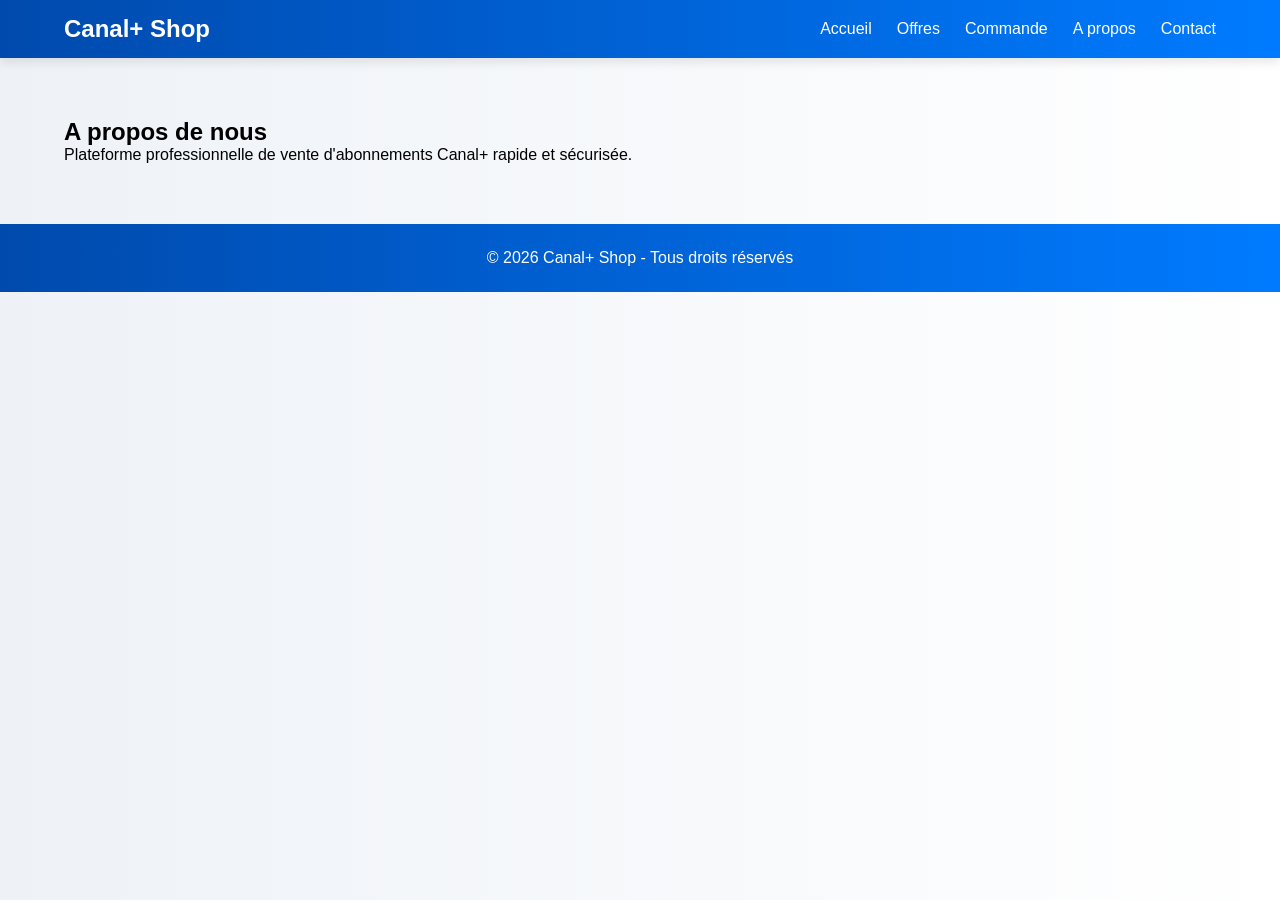
<file: apropos.html>
<!DOCTYPE html>
<html>
<head>
    <title>A propos</title>
    <link rel="stylesheet" href="style.css">
</head>
<body>

<header>
<nav>
    <h1>Canal+ Shop</h1>
    <ul>
        <li><a href="index.html">Accueil</a></li>
        <li><a href="offres.html">Offres</a></li>
        <li><a href="commande.html">Commande</a></li>
        <li><a href="apropos.html">A propos</a></li>
        <li><a href="contact.html">Contact</a></li>
    </ul>
</nav>
</header>

<div class="container">
    <h2>A propos de nous</h2>
    <p>Plateforme professionnelle de vente d'abonnements Canal+ rapide et sécurisée.</p>
</div>

<footer>
    © 2026 Canal+ Shop - Tous droits réservés
</footer>

</body>
</html>
</file>
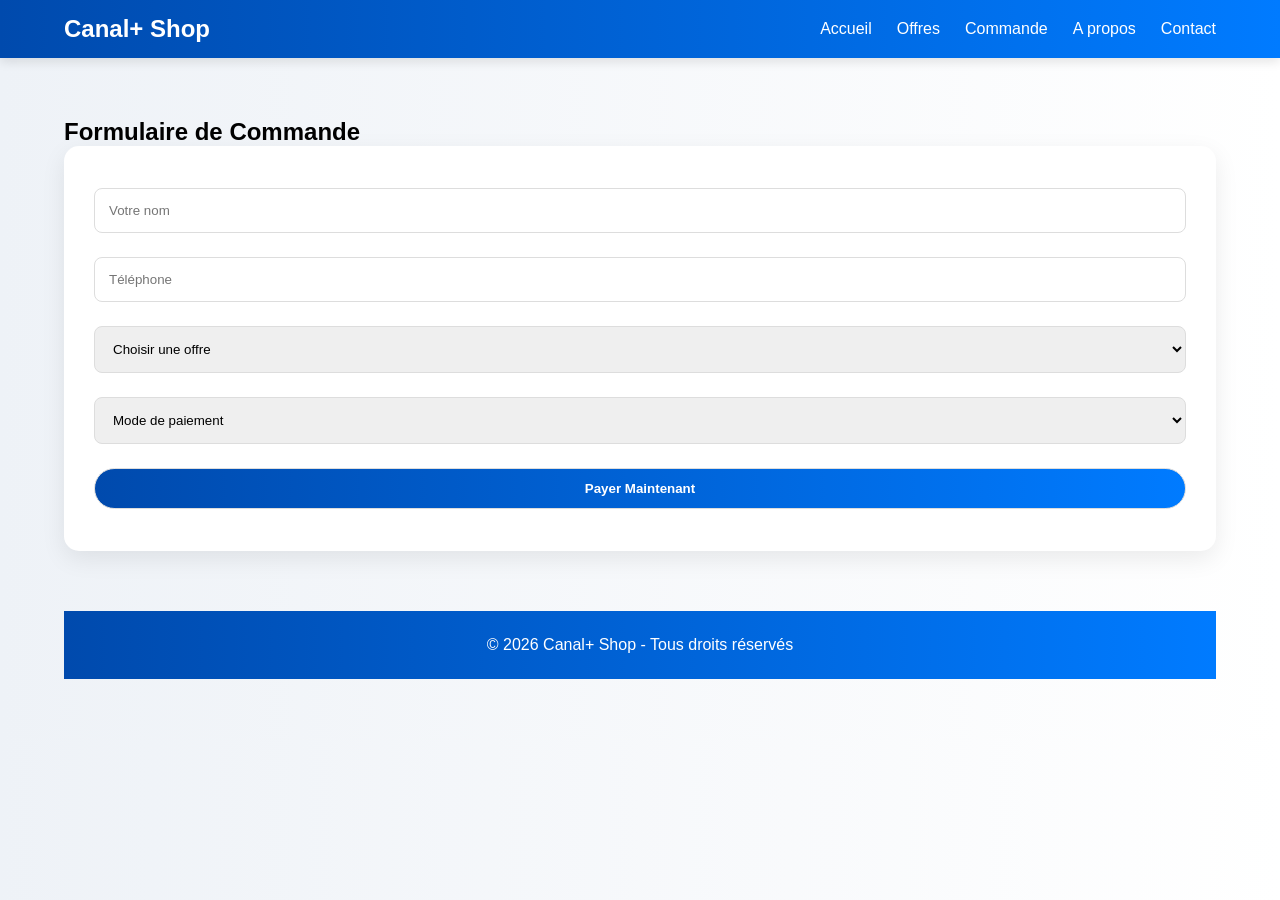
<file: commande.html>
<!DOCTYPE html>
<html>
<head>
    <title>Commande</title>
    <link rel="stylesheet" href="style.css">
    <script src="script.js"></script>
</head>
<body>

<header>
<nav>
    <h1>Canal+ Shop</h1>
    <ul>
        <li><a href="index.html">Accueil</a></li>
        <li><a href="offres.html">Offres</a></li>
        <li><a href="commande.html">Commande</a></li>
        <li><a href="apropos.html">A propos</a></li>
        <li><a href="contact.html">Contact</a></li>
    </ul>
</nav>
</header>

<div class="container">
    <h2>Formulaire de Commande</h2>

   <form onsubmit="return traiterCommande()">
    <input type="text" id="nom" placeholder="Votre nom" required>
    <input type="tel" id="telephone" placeholder="Téléphone" required>

    <select id="offre" required>
        <option value="">Choisir une offre</option>
        <option value="10">Canal+ Access - 10$</option>
        <option value="20">Canal+ Evasion - 20$</option>
        <option value="35">Canal+ Tout Canal - 35$</option>
    </select>

    <select id="paiement" required>
        <option value="">Mode de paiement</option>
        <option>Orange money</option>
        <option>M-pesa</option>
        <option>Airtel money</option>
        <option>Carte Bancaire</option>
    </select>

    <input type="submit" value="Payer Maintenant" class="btn">
</form>
<footer>
    © 2026 Canal+ Shop - Tous droits réservés
</footer>

</body>
</html>
</file>
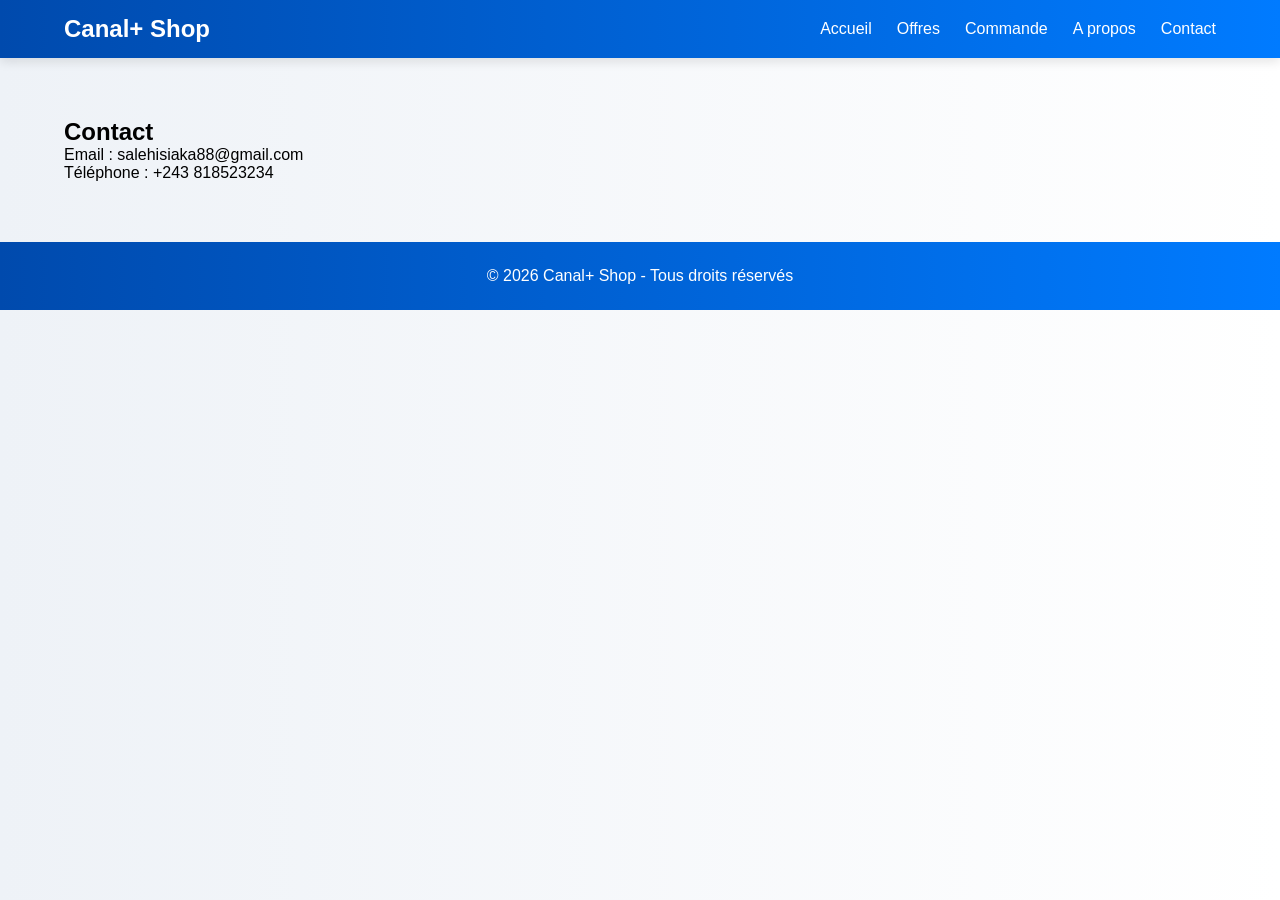
<file: contact.html>
<!DOCTYPE html>
<html>
<head>
    <title>Contact</title>
    <link rel="stylesheet" href="style.css">
</head>
<body>

<header>
<nav>
    <h1>Canal+ Shop</h1>
    <ul>
        <li><a href="index.html">Accueil</a></li>
        <li><a href="offres.html">Offres</a></li>
        <li><a href="commande.html">Commande</a></li>
        <li><a href="apropos.html">A propos</a></li>
        <li><a href="contact.html">Contact</a></li>
    </ul>
</nav>
</header>

<div class="container">
    <h2>Contact</h2>
    <p>Email : salehisiaka88@gmail.com</p>
    <p>Téléphone : +243 818523234</p>
</div>

<footer>
    © 2026 Canal+ Shop - Tous droits réservés
</footer>

</body>

</html>
</file>
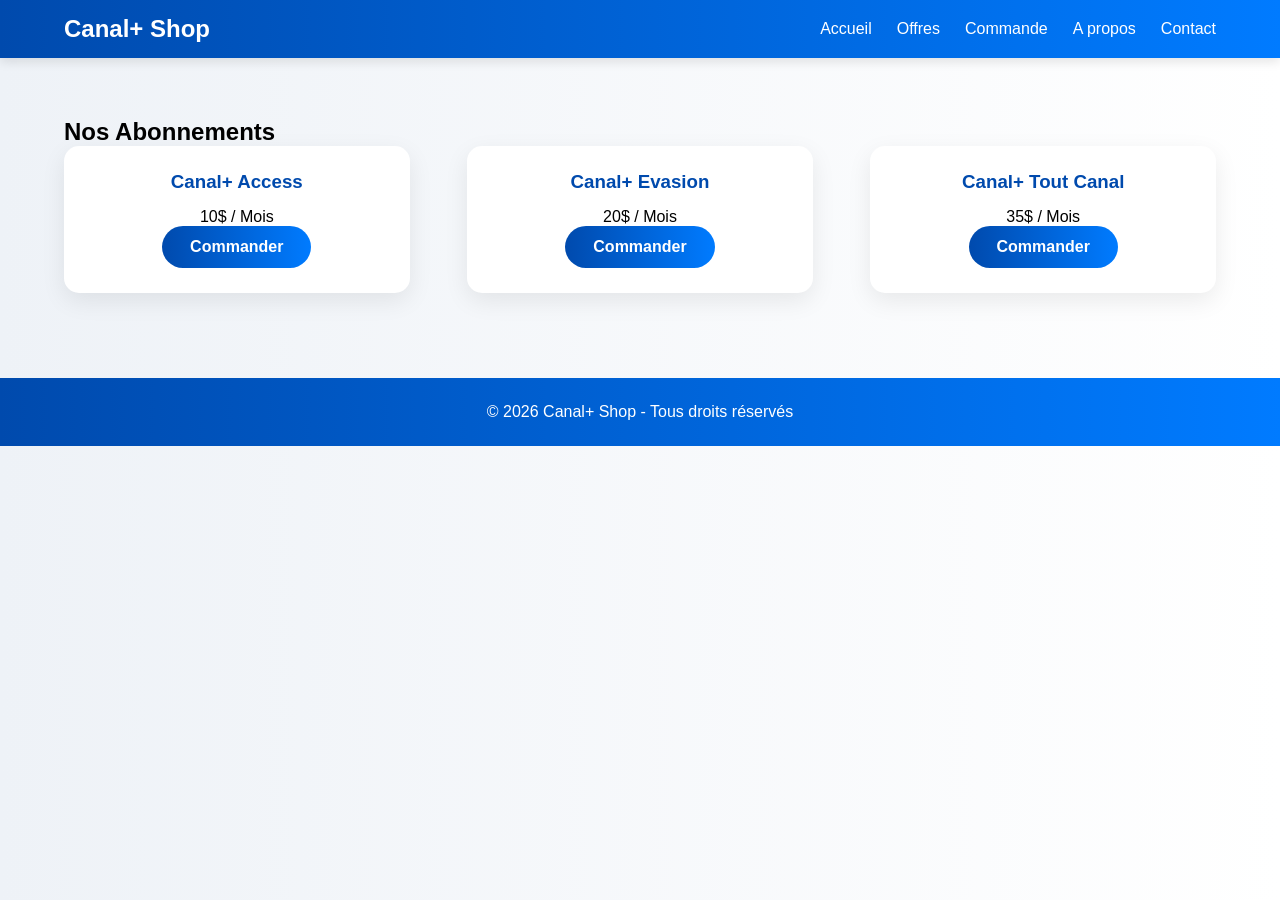
<file: offres.html>
<!DOCTYPE html>
<html>
<head>
    <title>Nos Offres</title>
    <link rel="stylesheet" href="style.css">
</head>
<body>

<header>
<nav>
    <h1>Canal+ Shop</h1>
    <ul>
        <li><a href="index.html">Accueil</a></li>
        <li><a href="offres.html">Offres</a></li>
        <li><a href="commande.html">Commande</a></li>
        <li><a href="apropos.html">A propos</a></li>
        <li><a href="contact.html">Contact</a></li>
    </ul>
</nav>
</header>

<div class="container">
    <h2>Nos Abonnements</h2>
    <div class="cards">
        <div class="card">
            <h3>Canal+ Access</h3>
            <p>10$ / Mois</p>
            <a href="commande.html" class="btn">Commander</a>
        </div>
        <div class="card">
            <h3>Canal+ Evasion</h3>
            <p>20$ / Mois</p>
            <a href="commande.html" class="btn">Commander</a>
        </div>
        <div class="card">
            <h3>Canal+ Tout Canal</h3>
            <p>35$ / Mois</p>
            <a href="commande.html" class="btn">Commander</a>
        </div>
    </div>
</div>

<footer>
    © 2026 Canal+ Shop - Tous droits réservés
</footer>

</body>
</html>
</file>
<file: style.css>
*{
    margin:0;
    padding:0;
    box-sizing:border-box;
    font-family: 'Segoe UI', sans-serif;
}

body{
    background:linear-gradient(to right,#eef2f7,#ffffff);
   
}

/* HEADER */
header{
    background:linear-gradient(90deg,#004aad,#007bff);
    padding:15px 0;
    box-shadow:0 4px 10px rgba(0,0,0,0.1);
}

nav{
    width:90%;
    margin:auto;
    display:flex;
    justify-content:space-between;
    align-items:center;
}

nav h1{
    color:white;
    font-size:24px;
}

nav ul{
    list-style:none;
    display:flex;
}

nav ul li{
    margin-left:25px;
}

nav ul li a{
    color:white;
    text-decoration:none;
    font-weight:500;
    transition:0.3s;
}

nav ul li a:hover{
    color:#ffd700;
}

/* SLIDER */
.slider{
    height:85vh;
    position:relative;
    overflow:hidden;
}

.slide{
    position:absolute;
    width:100%;
    height:100%;
    display:flex;
    justify-content:center;
    align-items:center;
    font-size:45px;
    font-weight:bold;
    color:white;
    background:linear-gradient(45deg,#007bff,#00c6ff);
    opacity:0;
    transition:1s;
}

.slide:nth-child(2){
    background:linear-gradient(45deg,#005bea,#3c8ce7);
}

.slide:nth-child(3){
    background:linear-gradient(45deg,#00b09b,#96c93d);
}

.slide.active{
    opacity:1;
}

/* CONTAINER */
.container{
    width:90%;
    margin:60px auto;
}

/* CARDS */
.cards{
    display:flex;
    justify-content:space-between;
    flex-wrap:wrap;
}

.card{
    background:white;
    width:30%;
    padding:25px;
    border-radius:15px;
    box-shadow:0 8px 25px rgba(0,0,0,0.08);
    text-align:center;
    margin-bottom:25px;
    transition:0.4s;
}

.card:hover{
    transform:translateY(-10px);
    box-shadow:0 12px 35px rgba(0,0,0,0.15);
}

.card h3{
    margin-bottom:15px;
    color:#004aad;
}

/* BUTTON */
.btn{
    display:inline-block;
    padding:12px 28px;
    background:linear-gradient(90deg,#004aad,#007bff);
    color:white;
    text-decoration:none;
    font-weight:bold;
    border-radius:30px;
    transition:0.3s;
}

.btn:hover{
    background:linear-gradient(90deg,#007bff,#00c6ff);
    transform:scale(1.05);
}

/* FORM */
form{
    background:white;
    padding:30px;
    border-radius:15px;
    box-shadow:0 8px 25px rgba(0,0,0,0.08);
}

form input, form select{
    width:100%;
    padding:14px;
    margin:12px 0;
    border:1px solid #ddd;
    border-radius:8px;
}

/* FOOTER */
footer{
    background:linear-gradient(90deg,#004aad,#007bff);
    color:white;
    text-align:center;
    padding:25px;
    margin-top:60px;
}

/* ANIMATION */
h2{
    animation:fadeIn 1.5s ease-in-out;
}

@keyframes fadeIn{
    from{opacity:0; transform:translateY(20px);}
    to{opacity:1; transform:translateY(0);}
}

/* MOBILE */
@media(max-width:768px){
    .cards{
        flex-direction:column;
    }
    .card{
        width:100%;
    }

}

/* IMAGE SEULEMENT PAGE ACCUEIL */
.hero-accueil{
    height:90vh;
    background:linear-gradient(rgba(0,0,0,0.4), rgba(0,0,0,0.4)),
    url("SALEH;jpg") center/cover no-repeat;
    display:flex;
    justify-content:center;
    align-items:center;
    text-align:center;
    color:white;
}

.hero-content{
    background:rgba(0,0,0,0.4);
    padding:25px;
    border-radius:15px;
}
</file>
